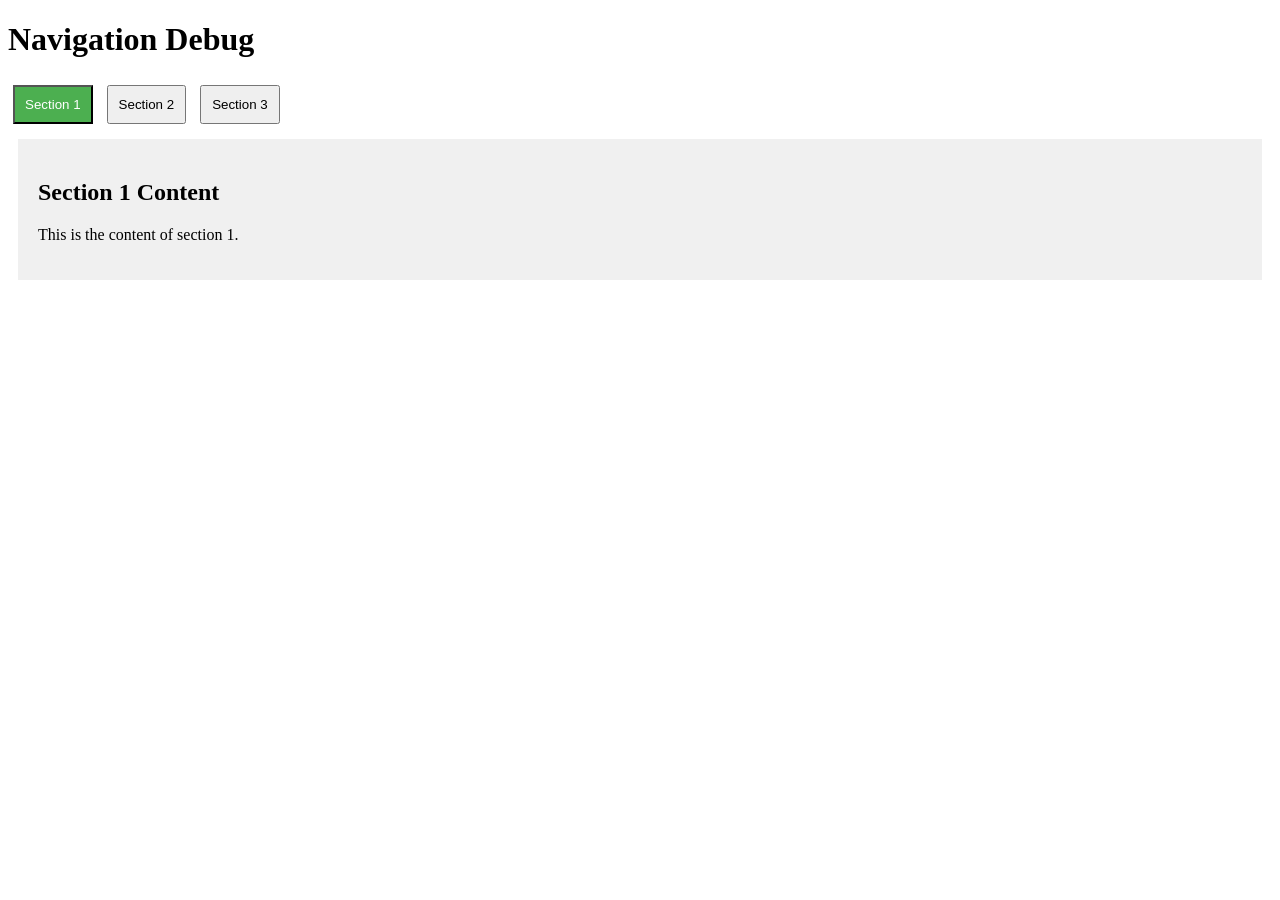
<file: debug.html>
<!DOCTYPE html>
<html>
<head>
    <title>Debug Navigation</title>
    <style>
        .section {
            display: none;
            padding: 20px;
            margin: 10px;
            background-color: #f0f0f0;
        }
        .section.active {
            display: block;
        }
        button {
            padding: 10px;
            margin: 5px;
            cursor: pointer;
        }
        button.active {
            background-color: #4CAF50;
            color: white;
        }
    </style>
</head>
<body>
    <h1>Navigation Debug</h1>
    
    <div class="nav-panel">
        <button id="section1Btn" class="active">Section 1</button>
        <button id="section2Btn">Section 2</button>
        <button id="section3Btn">Section 3</button>
    </div>
    
    <div id="section1" class="section active">
        <h2>Section 1 Content</h2>
        <p>This is the content of section 1.</p>
    </div>
    
    <div id="section2" class="section">
        <h2>Section 2 Content</h2>
        <p>This is the content of section 2.</p>
    </div>
    
    <div id="section3" class="section">
        <h2>Section 3 Content</h2>
        <p>This is the content of section 3.</p>
    </div>
    
    <script>
        function showSection(sectionId, button) {
            console.log("showSection called with:", sectionId, button);
            
            // Hide all sections
            const sections = document.querySelectorAll('.section');
            sections.forEach(section => {
                section.classList.remove('active');
            });
            
            // Show the selected section
            const selectedSection = document.getElementById(sectionId);
            if (selectedSection) {
                selectedSection.classList.add('active');
                console.log("Section activated:", sectionId);
            } else {
                console.error("Section not found:", sectionId);
            }
            
            // Update active button
            const buttons = document.querySelectorAll('.nav-panel button');
            buttons.forEach(btn => {
                btn.classList.remove('active');
            });
            
            if (button) {
                button.classList.add('active');
                console.log("Button activated:", button.id);
            }
        }
        
        document.addEventListener('DOMContentLoaded', function() {
            // Add click listeners to buttons
            document.querySelectorAll('.nav-panel button').forEach(button => {
                button.addEventListener('click', function() {
                    const sectionId = this.id.replace('Btn', '');
                    showSection(sectionId, this);
                });
            });
            
            // Initialize to first section
            showSection('section1', document.getElementById('section1Btn'));
        });
    </script>
</body>
</html>
</file>
